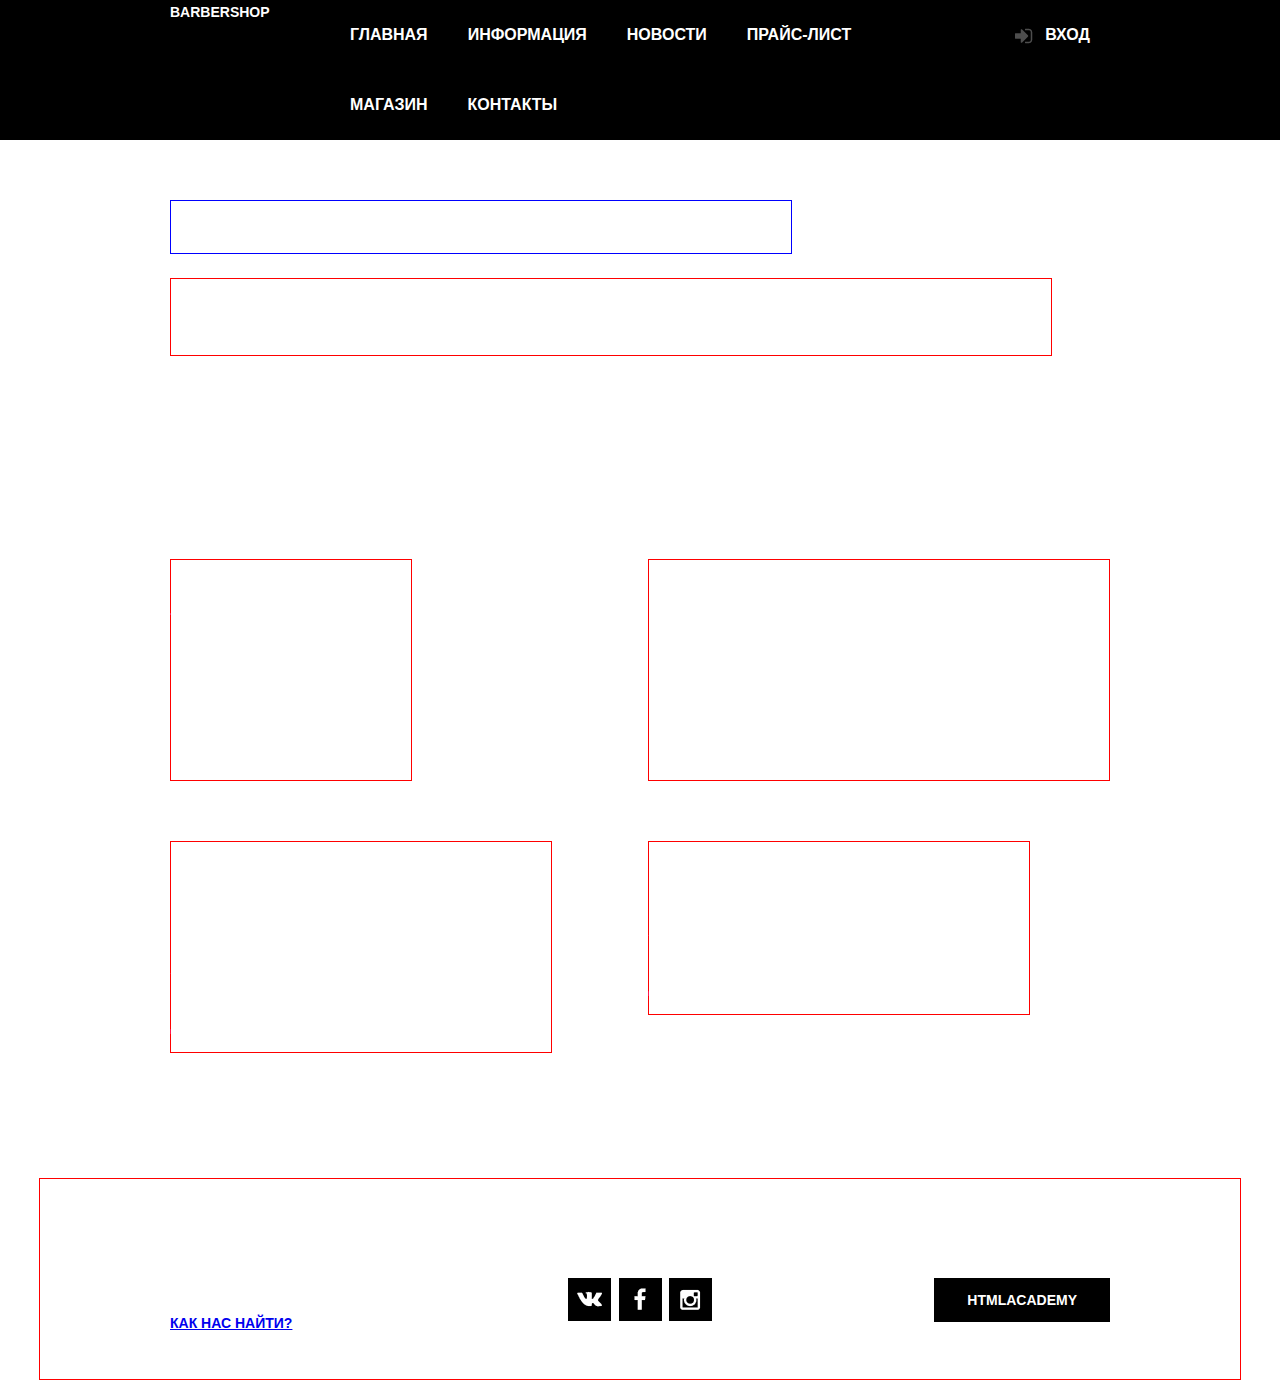
<file: price.html>
<!DOCTYPE html>
<html lang="ru">
  <head>
    <meta charset="utf-8">
    <title>БарберШоп "Бородинский" Прайс</title>
    <link href="css\styles.css" rel="stylesheet">
  </head>
  <body class="body-price">
    <header class="main-header">
      <div class="container clearfix">
        <div class="nav-logo">Barbershop</div>
        <nav class="main-menu">
            <ul>
              <li>
                <a href="#">Главная</a>
              </li>
              <li>
                <a href="#">Информация</a>
              </li>
              <li>
                <a href="#">Новости</a>
              </li>
              <li>
                <a href="#">Прайс-лист</a>
              </li>
              <li>
                <a href="#">Магазин</a>
              </li>
              <li>
                <a href="#">Контакты</a>
              </li>
            </ul>
        </nav>
        <div class="user-block">
          <a class="login" href="#">Вход</a>
        </div>
      </div>
    </header>
    <main class="container clearfix">
      <div class="title-page">
        <p>Прайс-лист</p>
      </div>
      <div class="bread-crumbs">
        <ul>
            <li>Главная</li>
            <li>Прайс-лист</li>
          </ul>
      </div>
      <h1>Истинно мужская классика</h1>
        <div class=services-features>
          <p>Мы используем только лучшие средства:</p>
          <ul>
                <li>Baxter of California</li>
                <li>Mr Natty</li>
                <li>Suavecito</li>
                <li>Malin+Goetz</li>
              </ul>
        </div>
        <div class="services-prices">
          <p>Цены на услуги наших мастеров:</p>
          <table>
                <tr>
                  <td>Стрижка</td>
                  <td>1500р</td>
                </tr>
                <tr>
                  <td>Стрижка бороды</td>
                  <td>500р.</td>
                </tr>
                <tr>
                  <td>Накрутка усов</td>
                  <td>350р.</td>
                </tr>
              </table>
        </div>
          <div class="services-aboutus-left">
            <p>Несколько слов о нас:</p>
            <p>
                Наша парикмахерская занимается исключительно мужскими стрижками.
                Стрижка каждого клиента для нас - это уникальная и продуманная до
                мелочей работа. Мы не работаем на количество, мы делаем качество.
              </p>
          </div>
          <div class="services-aboutus-right">
            <p>
                Наша парикмахерская занимается исключительно мужскими стрижками.
                Стрижка каждого клиента для нас - это уникальная и продуманная до
                мелочей работа. Мы не работаем на количество, мы делаем качество.
              </p>
          </div>
    </main>
    <footer class="secondary-footer">
     <div class="container clearfix">
       <section class="footer-contacts">
         Бабрбершоп "Бородинский"<br>
         Адрес: г. Санкт-Петербург, Б.Конюшенная, д. 19/8<br>
         <a href="#">Как нас найти?</a><br>
         телефон: +7(495)666-02-66
       </section>
       <section class="footer-social">
         <p>Давайте дружить!</p>
         <a class="social-btn social-btn-vk" href="#">Вконтакте</a>
         <a class="social-btn social-btn-fb" href="#">Фейсбук</a>
         <a class="social-btn social-btn-inst" href="#">Интсаграм</a>
       </section>
       <section class="footer-copyright">
         <p>Разработано:</p>
         <a class="btn" href="https://htmlacademy.ru">HTMLAcademy</a>
       </section>
     </div>
    </footer>
  </body>
</html>
</file>
